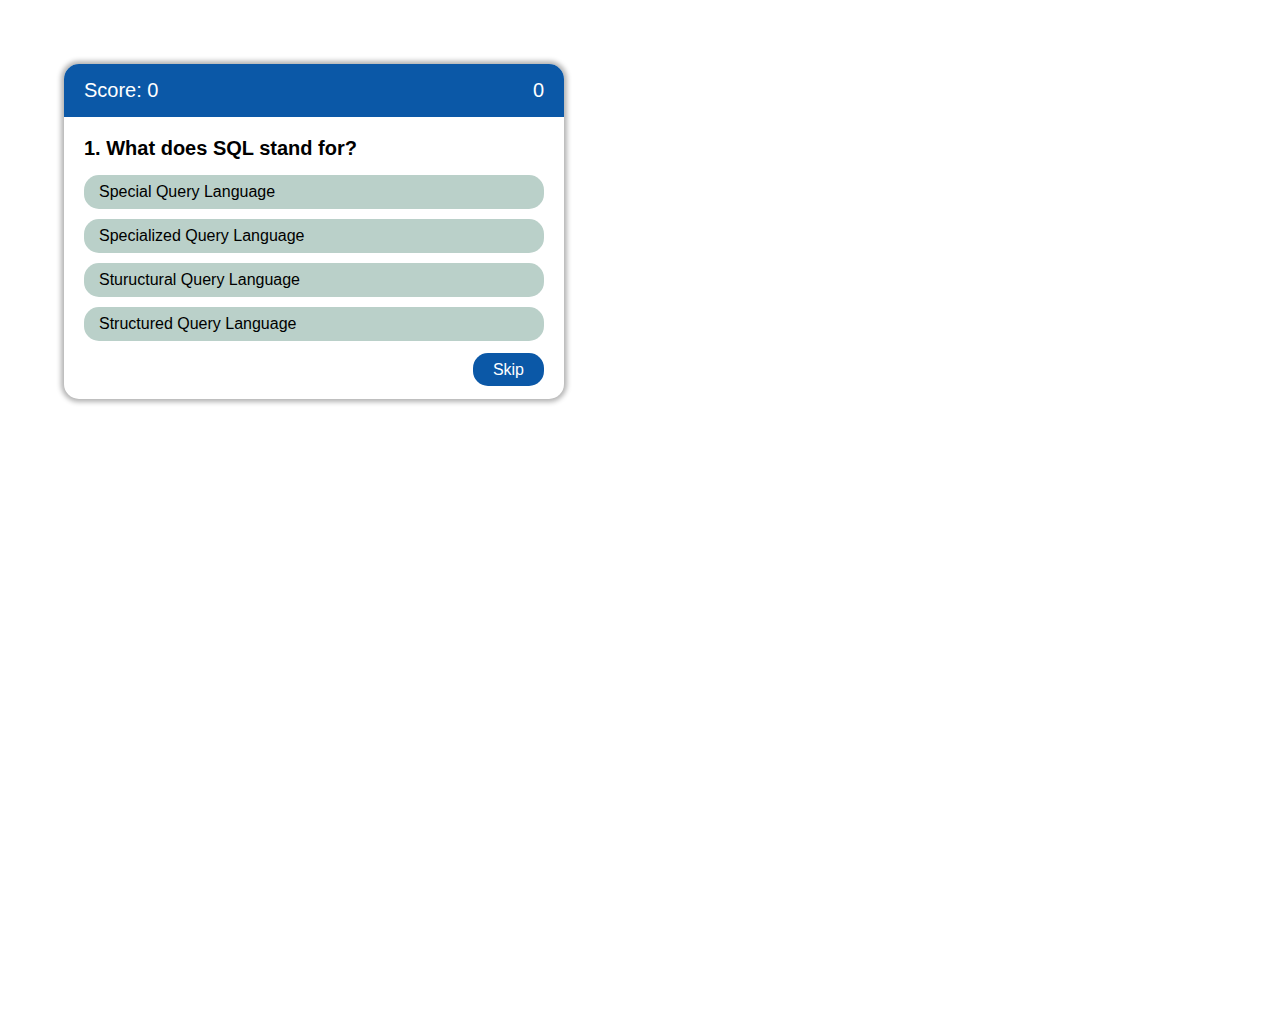
<file: index.html>
<!DOCTYPE html>
<html lang="en" dir="ltr">

<head>
  <meta charset="utf-8">
  <title>SQLtest App</title>

  <link rel="stylesheet" type="text/css" href="styles.css" </head>

<body>

  <div class="qa_box">
    <div class="qa_header">
      <span>Score: <span id="score">0</span></span>
      <span id="countdown">0</span>
    </div>
    <div class="qa_body">
      <!-- Q1 -->
      <div class="qa_set active">
        <h4>1. What does SQL stand for?</h4>
        <div class="qa_ans_row">
          <input type="radio" name="a1">
          <span>Special Query Language</span>
        </div>
        <div class="qa_ans_row">
          <input type="radio" name="a1">
          <span>Specialized Query Language</span>
        </div>
        <div class="qa_ans_row">
          <input type="radio" name="a1">
          <span>Stuructural Query Language</span>
        </div>
        <div class="qa_ans_row">
          <input type="radio" name="a1" valid="valid">
          <span>Structured Query Language</span>
        </div>
      </div>
      <!-- Q2 -->
      <div class="qa_set">
        <h4>2. How do you select all items in a table?</h4>
        <div class="qa_ans_row">
          <input type="radio" name="a2" value="">
          <span>SELECT ALL</span>
        </div>
        <div class="qa_ans_row">
          <input type="radio" name="a2" value="">
          <span>SELECT ROWS AND COLS</span>
        </div>
        <div class="qa_ans_row">
          <input type="radio" name="a2" valid="valid" value="">
          <span>SELECT *</span>
        </div>
        <div class="qa_ans_row">
          <input type="radio" name="a2" value="">
          <span>SELECT TABLE</span>
        </div>
      </div>
      <!-- Q3 -->
      <div class="qa_set">
        <h4>3. What does ORDER BY function do?</h4>
        <div class="qa_ans_row">
          <input type="radio" name="a3" value="">
          <span>Special Query Language</span>
        </div>
        <div class="qa_ans_row">
          <input type="radio" name="a3" value="">
          <span>Specialized Query Language</span>
        </div>
        <div class="qa_ans_row">
          <input type="radio" name="a3" value="">
          <span>Stuructural Query Language</span>
        </div>
        <div class="qa_ans_row">
          <input type="radio" name="a3" valid="valid" value="">
          <span>Structured Query Language</span>
        </div>
      </div>
      <!-- Q4 -->
      <div class="qa_set">
        <h4>4. What does the GROUP BY function do?</h4>
        <div class="qa_ans_row">
          <input type="radio" name="a4" value="">
          <span>Special Query Language</span>
        </div>
        <div class="qa_ans_row">
          <input type="radio" name="a4" value="">
          <span>Specialized Query Language</span>
        </div>
        <div class="qa_ans_row">
          <input type="radio" name="a4" value="">
          <span>Stuructural Query Language</span>
        </div>
        <div class="qa_ans_row">
          <input type="radio" name="a4" valid="valid" value="">
          <span>Structured Query Language</span>
        </div>
      </div>
      <div class="qa_set">
        <h4>4. What does 'USE school_db' signify?</h4>
        <div class="qa_ans_row">
          <input type="radio" name="a5">
          <span>Using db</span>
        </div>
        <div class="qa_ans_row">
          <input type="radio" name="a5" valid="valid">
          <span>Activating the school_db database</span>
        </div>
        <div class="qa_ans_row">
          <input type="radio" name="a5">
          <span>Using db</span>
        </div>
        <div class="qa_ans_row">
          <input type="radio" name="a5">
          <span>Using db</span>
        </div>
      </div>
      <div class="qa_set">
        <h4>Your total score is: <span id="totalScore">0</span> out of 100</h4>
      </div>
    </div>
    <div class="qa_footer">
      <span class="btn1" id="skip">Skip</span>
    </div>
  </div>


  <script type="text/javascript" src="app.js"></script>
</body>





</html>
</file>
<file: styles.css>
*,*:after,*:before {
  -webkit-box-sizing: border-box;
  -moz-box-sizing: border-box;
  -ms-box-sizing: border-box;
  -box-sizing: border-box;
}

body {
  font-family: arial;
  font-size: 16px;
  margin: 5%;
  background: linear-gradient(to right top, #fff);
  color: #000;
  min-height: 100vh;

}

.start-header, footer {
  text-align: center;
  margin: 5% 0;
}

.sql-img {
  width: 150px;
  height: 100px;
}

a {
  text-decoration: none;
}

.qa_box {
  width: 500px;
  padding: 20px;
  min-height: 100px;
  background-color: #fff;
  box-shadow: 0 0 5px 3px rgba(0, 0, 0, 0.3);
  border-radius: 15px;
}

.qa_header {
  background-color: #0b58a7;
  color: #fff;
  display: flex;
  justify-content: space-between;
  padding: 15px 20px;
  margin: -20px -20px 20px;
  border-radius: 15px 15px 0 0;
  font-size: 20px;
}

.qa_set {
  display: none;
}

.qa_set.active {
  display: block;
}

.qa_set h4 {
  margin: 0 0 15px;
  font-size: 20px;
}

.qa_ans_row {
  position: relative;
  margin-bottom: 10px;
}

.qa_ans_row input {
  opacity: 0;
  position: absolute;
  left: 0;
  top: 0;
  width: 100%;
  height: 100%;
  z-index: 1;
  cursor: pointer;
}

.qa_ans_row span {
  display: block;
  padding: 8px 15px;
  background-color: #bad0c9;
  border-radius: 15px;
  transition: all 0.3s ease-out;
}

.qa_ans_row:hover span {
  background-color: #9ab5ac;
}

.qa_ans_row input:checked + span {
  background-color: #f93c3c;
}

.qa_ans_row input[valid]:checked + span {
  background-color: green;
  color: #fff;
}

.qa_footer {
  padding: 10px 0 0;
  text-align: right;
}

.btn1 {
  display: inline-inline-block;
  padding: 8px 20px;
  background-color: #0b58a7;
  color: #fff;
  border-radius: 15px;
  cursor: pointer;
  transition: all 0.3s ease-out;
}

.btn1:hover {
  background-color: #064484;
}
</file>
